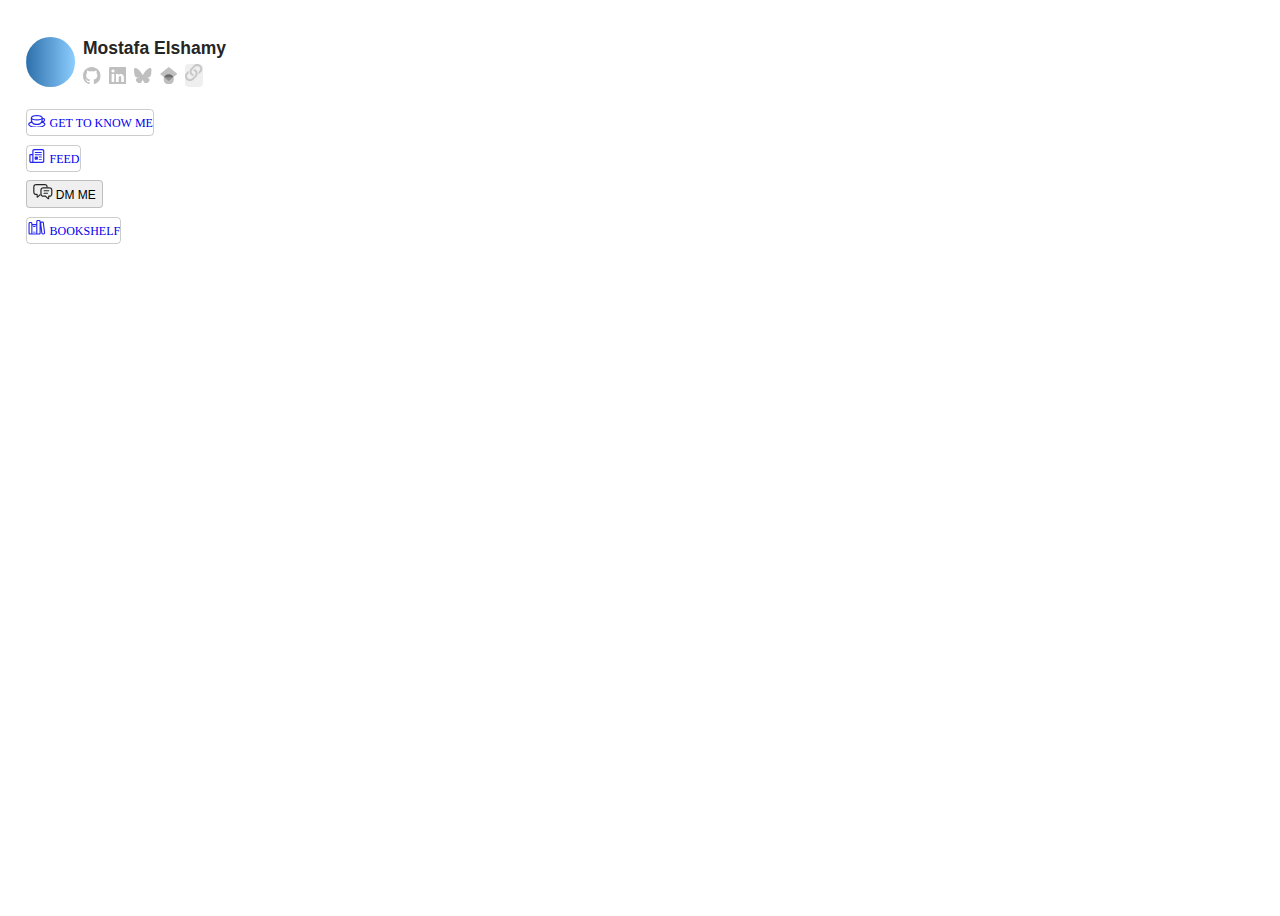
<file: index.html>
<!DOCTYPE html>
<html lang="en">
  <head>
    <meta charset="utf-8">
    <meta name="viewport" content="width=device-width,initial-scale=1,maximum-scale=2">
    <meta name="author" content="Mostafa Elshamy">
    <meta name="description" content="Creating magical web experiences, a blog.">
    <meta name="theme-color" content="#ffffff">
    <title>Mostafa Elshamy</title>
    <link rel="preconnect" href="https://busy-dog-44.deno.dev">
    <link rel="preconnect" href="https://important-deer-81.deno.dev">
    <link rel="preconnect" href="https://early-fox-61.deno.dev">
    <link rel="preload" href="https://early-fox-61.deno.dev/sf-pro-text_regular.woff2" as="font" type="font/woff2" crossorigin>
    <link rel="preload" href="https://early-fox-61.deno.dev/sf-pro-text_light.woff2" as="font" type="font/woff2" crossorigin>
    <link rel="preload" href="https://early-fox-61.deno.dev/sf-pro-display_bold.woff2" as="font" type="font/woff2" crossorigin>
    <link rel="preload" href="https://early-fox-61.deno.dev/sf-mono_regular.woff" as="font" type="font/woff" crossorigin>
    <link rel="apple-touch-icon" href="/apple-touch-icon.png">
    <link rel="manifest" href="/manifest.webmanifest">
    <link rel="stylesheet" data-shared href="https://busy-dog-44.deno.dev/melhosseiny/aurora/main/src/typography/type.css" crossorigin="anonymous">
    <link rel="stylesheet" data-shared href="/css/rhythm.css">
    <link rel="stylesheet" data-shared href="https://busy-dog-44.deno.dev/melhosseiny/aurora/main/src/button/button.css" crossorigin="anonymous">
    <link rel="stylesheet" data-shared href="/css/theme.css">
    <link rel="stylesheet" href="/css/layout.css">
    <script type="importmap">
      {
        "imports": {
          "flare": "https://busy-dog-44.deno.dev/melhosseiny/flare/main/flare.js",
          "router": "https://busy-dog-44.deno.dev/melhosseiny/flare/main/router.js"
        }
      }
    </script>
    <script type="module">
      import { set_shared_style_sheets } from "flare";
      const document_style_sheets = [...document.styleSheets].filter(sheet =>
        sheet.ownerNode.hasAttribute("data-shared")
      )
      console.log(document_style_sheets);
      set_shared_style_sheets(document_style_sheets);
    </script>
    <script type="module">
      import { set_shared_style_sheets } from "https://busy-dog-44.deno.dev/melhosseiny/sourdough/main/sourdough.js";
      const document_style_sheets = [...document.styleSheets].filter(sheet =>
        sheet.ownerNode.hasAttribute("data-shared")
      )
      set_shared_style_sheets(document_style_sheets);
    </script>
  </head>
  <body>
    <ad-progress id="progress"></ad-progress>
    <ad-toast id="toast"></ad-toast>
    <wd-links-dialog id="links-dialog"></wd-links-dialog>
    <wd-contact-dialog id="contact-dialog"></wd-contact-dialog>
    <header id="header">
      <hgroup>
        <h1 class="type--body">
          <span class="logo"></span>
          <nav id="links">
            <a class="base" href="/">
              Mostafa Elshamy
            </a>
            <nav id="main-links">
              <a Title="GitHub" href="https://github.com/melhosseiny" target="_blank" rel="noreferrer">
                <svg class="scaled symbol" fill="currentColor" viewBox="0 0 16 16">
                    <path d="M8 0c4.42 0 8 3.58 8 8a8.013 8.013 0 0 1-5.45 7.59c-.4.08-.55-.17-.55-.38 0-.27.01-1.13.01-2.2 0-.75-.25-1.23-.54-1.48 1.78-.2 3.65-.88 3.65-3.95 0-.88-.31-1.59-.82-2.15.08-.2.36-1.02-.08-2.12 0 0-.67-.22-2.2.82-.64-.18-1.32-.27-2-.27-.68 0-1.36.09-2 .27-1.53-1.03-2.2-.82-2.2-.82-.44 1.1-.16 1.92-.08 2.12-.51.56-.82 1.28-.82 2.15 0 3.06 1.86 3.75 3.64 3.95-.23.2-.44.55-.51 1.07-.46.21-1.61.55-2.33-.66-.15-.24-.6-.83-1.23-.82-.67.01-.27.38.01.53.34.19.73.9.82 1.13.16.45.68 1.31 2.69.94 0 .67.01 1.3.01 1.49 0 .21-.15.45-.55.38A7.995 7.995 0 0 1 0 8c0-4.42 3.58-8 8-8Z"></path>
                </svg>
              </a>
              <a title="LinkedIn" href="https://www.linkedin.com/in/mostafa-elshamy" target="_blank" rel="noreferrer">
                <svg class="scaled symbol" xmlns="http://www.w3.org/2000/svg" viewBox="2 2 20 20" fill="currentColor">
                  <path d="M20.5 2h-17A1.5 1.5 0 002 3.5v17A1.5 1.5 0 003.5 22h17a1.5 1.5 0 001.5-1.5v-17A1.5 1.5 0 0020.5 2zM8 19H5v-9h3zM6.5 8.25A1.75 1.75 0 118.3 6.5a1.78 1.78 0 01-1.8 1.75zM19 19h-3v-4.74c0-1.42-.6-1.93-1.38-1.93A1.74 1.74 0 0013 14.19a.66.66 0 000 .14V19h-3v-9h2.9v1.3a3.11 3.11 0 012.7-1.4c1.55 0 3.36.86 3.36 3.66z"></path>
                </svg>
              </a>
              <a title="Bluesky" href="https://bsky.app/profile/melshamy.bsky.social" target="_blank" rel="noreferrer">
                <svg class="scaled symbol" xmlns="http://www.w3.org/2000/svg" fill="none" viewBox="0 0 568 501">
                  <title>Bluesky butterfly logo</title>
                  <path fill="currentColor" d="M123.121 33.664C188.241 82.553 258.281 181.68 284 234.873c25.719-53.192 95.759-152.32 160.879-201.21C491.866-1.611 568-28.906 568 57.947c0 17.346-9.945 145.713-15.778 166.555-20.275 72.453-94.155 90.933-159.875 79.748C507.222 323.8 536.444 388.56 473.333 453.32c-119.86 122.992-172.272-30.859-185.702-70.281-2.462-7.227-3.614-10.608-3.631-7.733-.017-2.875-1.169.506-3.631 7.733-13.43 39.422-65.842 193.273-185.702 70.281-63.111-64.76-33.89-129.52 80.986-149.071-65.72 11.185-139.6-7.295-159.875-79.748C9.945 203.659 0 75.291 0 57.946 0-28.906 76.135-1.612 123.121 33.664Z"></path>
                </svg>
              </a>
              <a title="Google Scholar" href="https://scholar.google.com/citations?user=T-icgGMAAAAJ&hl=en" target="_blank" rel="noreferrer">
                <svg class="scaled symbol" xmlns="http://www.w3.org/2000/svg" viewBox="0 0 512 512">
                  <path fill="currentColor" d="M256 411.12L0 202.667 256 0z"/>
                  <path fill="currentColor" d="M256 411.12l256-208.453L256 0z"/>
                  <circle fill="currentColor" cx="256" cy="362.667" r="149.333"/>
                  <path fill="currentColor" d="M121.037 298.667c23.968-50.453 75.392-85.334 134.963-85.334s110.995 34.881 134.963 85.334H121.037z"/>
                </svg>
              </a>
              <button id="links-btn" title="More links">
                <svg class="scaled symbol" xmlns="http://www.w3.org/2000/svg" viewBox="0 0 21.8726 21.6382">
                  <g>
                   <rect height="21.6382" opacity="0" width="21.8726" x="0" y="0"/>
                   <path d="M11.7322 6.47339L9.92066 8.28491C10.8826 8.39722 11.6931 8.75854 12.2156 9.28101C13.7927 10.8533 13.7927 13.0505 12.2351 14.6082L8.89527 17.9382C7.32789 19.5007 5.14527 19.5007 3.57789 17.9333C2.00074 16.3562 2.00074 14.1736 3.56324 12.6062L4.81812 11.3562C4.43726 10.4919 4.27613 9.3689 4.56422 8.40698L1.87379 11.073C-0.631096 13.5583-0.621331 17.113 1.88355 19.6179C4.3982 22.1375 7.93824 22.1277 10.4285 19.6375L13.9246 16.1414C16.4197 13.6462 16.4246 10.1013 13.9099 7.59644C13.4168 7.09839 12.6599 6.6687 11.7322 6.47339ZM9.77906 15.0281L11.5906 13.2166C10.6287 13.1091 9.81812 12.7478 9.29566 12.2253C7.7234 10.6482 7.71851 8.45581 9.28101 6.89819L12.616 3.56812C14.1834 2.00073 16.366 2.00073 17.9382 3.573C19.5105 5.14526 19.5056 7.33765 17.948 8.89526L16.698 10.1453C17.074 11.0193 17.2302 12.1326 16.9519 13.0994L19.6423 10.4285C22.1423 7.94312 22.1375 4.39331 19.6326 1.88354C17.113-0.631104 13.573-0.621338 11.0779 1.87378L7.59156 5.36011C5.09644 7.85522 5.09156 11.4001 7.60133 13.905C8.09937 14.4031 8.85133 14.8328 9.77906 15.0281Z" fill="currentColor" fill-opacity="0.85"/>
                  </g>
                </svg>
              </button>
            </nav>
          </nav>
        </h1>
      </hgroup>
      <nav class="actions">
        <a class="button" href="/about">
          <svg class="symbol" height="12.9077" width="17.6143" version="1.1" xmlns="http://www.w3.org/2000/svg" xmlns:xlink="http://www.w3.org/1999/xlink" viewBox="0 0 17.6143 12.9077">
           <g>
            <rect height="12.9077" opacity="0" width="17.6143" x="0" y="0"/>
            <path d="M12.8413 7.3877C14.8252 7.83594 16.0869 8.58301 16.0869 9.35498C16.0869 10.5835 12.8413 11.7622 8.61621 11.7622C4.39941 11.7622 1.15381 10.5835 1.15381 9.35498C1.15381 8.59131 2.37402 7.86084 4.30811 7.4043L3.73535 6.3501C1.41943 6.95605 0 8.01855 0 9.35498C0 11.4717 3.57764 12.9077 8.61621 12.9077C13.6714 12.9077 17.2407 11.4717 17.2407 9.35498C17.2407 7.97705 15.73 6.88135 13.2812 6.28369ZM13.4473 2.76416L13.4473 4.16699C13.4473 6.95605 11.6377 8.84033 8.94824 8.84033L8.28418 8.84033C5.59473 8.84033 3.79346 6.96436 3.79346 4.16699L3.79346 2.76416L2.59814 2.76416L2.59814 4.16699C2.59814 7.61182 4.93896 10.0439 8.28418 10.0439L8.94824 10.0439C12.3018 10.0439 14.6426 7.61182 14.6426 4.16699L14.6426 2.76416ZM8.61621 5.53662C12.2188 5.53662 14.6426 4.43262 14.6426 2.76416C14.6426 1.104 12.2271 0 8.61621 0C5.00537 0 2.59814 1.104 2.59814 2.76416C2.59814 4.43262 5.01367 5.53662 8.61621 5.53662ZM8.61621 4.34131C5.84375 4.34131 3.79346 3.66064 3.79346 2.76416C3.79346 1.87598 5.84375 1.19531 8.61621 1.19531C11.397 1.19531 13.4473 1.87598 13.4473 2.76416C13.4473 3.66064 11.397 4.34131 8.61621 4.34131ZM13.8789 7.07227L14.4102 7.07227C15.9873 7.07227 16.917 6.25879 16.917 4.88916C16.917 3.53613 15.979 2.72266 14.4102 2.72266L13.9038 2.72266L13.9038 3.91797L14.4102 3.91797C15.2402 3.91797 15.7217 4.2749 15.7217 4.88916C15.7217 5.51172 15.2402 5.87695 14.4102 5.87695L13.8789 5.87695Z" fill="currentColor" fill-opacity="0.85"/>
           </g>
          </svg>
          Get to know me
        </a>
        <a class="button" href="/feed">
          <svg class="symbol" version="1.1" height="14.0034" width="15.3979" xmlns="http://www.w3.org/2000/svg" xmlns:xlink="http://www.w3.org/1999/xlink" viewBox="0 0 15.3979 14.0034">
           <g>
            <rect height="14.0034" opacity="0" width="15.3979" x="0" y="0"/>
            <path d="M0 11.895C0 13.2979 0.680664 13.9951 2.0918 13.9951L12.9077 13.9951C14.3271 13.9951 15.0244 13.3062 15.0244 11.9116L15.0244 2.0835C15.0244 0.688965 14.3271 0 12.9077 0L5.09668 0C3.67725 0 2.97998 0.688965 2.97998 2.0835L2.97998 5.03857L1.40283 5.03857C0.522949 5.03857 0 5.52002 0 6.3418ZM1.19531 11.9033L1.19531 6.58252C1.19531 6.3667 1.32812 6.23389 1.54395 6.23389L2.97998 6.23389L2.97998 11.9033C2.97998 12.4263 2.58154 12.7998 2.0918 12.7998C1.59375 12.7998 1.19531 12.4014 1.19531 11.9033ZM3.98438 12.7998C4.10889 12.5093 4.17529 12.1855 4.17529 11.8203L4.17529 2.1499C4.17529 1.51904 4.51562 1.19531 5.11328 1.19531L12.8911 1.19531C13.4888 1.19531 13.8291 1.51904 13.8291 2.1499L13.8291 11.8452C13.8291 12.4761 13.4888 12.7998 12.8911 12.7998ZM5.80225 3.96777L12.2104 3.96777C12.4678 3.96777 12.6587 3.76855 12.6587 3.51123C12.6587 3.26221 12.4678 3.07129 12.2104 3.07129L5.80225 3.07129C5.53662 3.07129 5.3374 3.26221 5.3374 3.51123C5.3374 3.76855 5.53662 3.96777 5.80225 3.96777ZM5.80225 6.23389L12.2104 6.23389C12.4678 6.23389 12.6587 6.04297 12.6587 5.79395C12.6587 5.53662 12.4678 5.3374 12.2104 5.3374L5.80225 5.3374C5.53662 5.3374 5.3374 5.53662 5.3374 5.79395C5.3374 6.04297 5.53662 6.23389 5.80225 6.23389ZM6.15918 10.8408L7.83594 10.8408C8.35889 10.8408 8.66602 10.5337 8.66602 10.019L8.66602 8.43359C8.66602 7.91895 8.35889 7.61182 7.83594 7.61182L6.15918 7.61182C5.64453 7.61182 5.3374 7.91895 5.3374 8.43359L5.3374 10.019C5.3374 10.5337 5.64453 10.8408 6.15918 10.8408ZM9.81982 8.5083L12.2104 8.5083C12.4678 8.5083 12.6587 8.31738 12.6587 8.06836C12.6587 7.81104 12.4678 7.61182 12.2104 7.61182L9.81982 7.61182C9.5542 7.61182 9.36328 7.81104 9.36328 8.06836C9.36328 8.31738 9.5542 8.5083 9.81982 8.5083ZM9.81982 10.8408L12.2104 10.8408C12.4678 10.8408 12.6587 10.6416 12.6587 10.4009C12.6587 10.1436 12.4678 9.93604 12.2104 9.93604L9.81982 9.93604C9.5542 9.93604 9.36328 10.1436 9.36328 10.4009C9.36328 10.6416 9.5542 10.8408 9.81982 10.8408Z" fill="currentColor" fill-opacity="0.85"/>
           </g>
          </svg>
          Feed
        </a>
        <button id="contact-btn">
          <svg class="symbol" height="15.2485" width="19.5566" version="1.1" xmlns="http://www.w3.org/2000/svg" xmlns:xlink="http://www.w3.org/1999/xlink" viewBox="0 0 19.5566 15.2485">
           <g>
            <rect height="15.2485" opacity="0" width="19.5566" x="0" y="0"/>
            <path d="M14.4683 3.1377L14.4683 3.27881L13.2729 3.27881L13.2729 3.1377C13.2729 1.85938 12.6919 1.22021 11.3555 1.22021L3.11279 1.22021C1.77637 1.22021 1.19531 1.85938 1.19531 3.1377L1.19531 7.96045C1.19531 9.23877 1.77637 9.87793 3.11279 9.87793L3.91797 9.87793C4.32471 9.87793 4.47412 10.0273 4.47412 10.4341L4.47412 12.3018L6.51611 10.2183C6.72211 9.99939 6.89317 9.91531 7.14581 9.88886C7.16139 10.3612 7.24246 10.7767 7.38783 11.1326L5.22949 13.0654C4.78125 13.4722 4.53223 13.6631 4.16699 13.6631C3.64404 13.6631 3.35352 13.2979 3.35352 12.7334L3.35352 11.0732L3.11279 11.0732C1.0708 11.0732 0 9.97754 0 7.96045L0 3.1377C0 1.12061 1.0708 0.0249023 3.11279 0.0249023L11.3555 0.0249023C13.3975 0.0249023 14.4683 1.12891 14.4683 3.1377Z" fill="currentColor" fill-opacity="0.85"/>
            <path d="M10.8408 7.37109L15.5225 7.37109C15.8462 7.37109 16.0869 7.13037 16.0869 6.81494C16.0869 6.49951 15.8462 6.26709 15.5225 6.26709L10.8408 6.26709C10.5088 6.26709 10.2847 6.49951 10.2847 6.81494C10.2847 7.13037 10.5088 7.37109 10.8408 7.37109ZM10.8408 9.84473L14.269 9.84473C14.5762 9.84473 14.8252 9.62061 14.8252 9.29688C14.8252 8.98975 14.5762 8.74072 14.269 8.74072L10.8408 8.74072C10.5088 8.74072 10.2847 8.98975 10.2847 9.29688C10.2847 9.62061 10.5088 9.84473 10.8408 9.84473ZM10.2183 12.7583L11.9614 12.7583L14.1777 14.6509C14.6426 15.0493 14.8833 15.2485 15.2485 15.2485C15.7632 15.2485 16.0537 14.8833 16.0537 14.3188L16.0537 12.7583L16.0952 12.7583C18.1206 12.7583 19.1831 11.6709 19.1831 9.67871L19.1831 6.3584C19.1831 4.36621 18.1206 3.27881 16.0952 3.27881L10.2183 3.27881C8.19287 3.27881 7.13867 4.36621 7.13867 6.3584L7.13867 9.67871C7.13867 11.6709 8.19287 12.7583 10.2183 12.7583ZM10.2266 11.563C8.89844 11.563 8.33398 10.9404 8.33398 9.67041L8.33398 6.3584C8.33398 5.09668 8.89844 4.47412 10.2266 4.47412L16.0952 4.47412C17.4233 4.47412 17.9795 5.09668 17.9795 6.3584L17.9795 9.67041C17.9795 10.9321 17.4233 11.563 16.0952 11.563L15.5142 11.563C15.1904 11.563 14.9331 11.7539 14.9331 12.1772L14.9331 13.9121L12.6504 11.8618C12.4097 11.6377 12.2104 11.563 11.9199 11.563Z" fill="currentColor" fill-opacity="0.85"/>
           </g>
          </svg>
          DM ME
        </button>
        <a class="button" href="/bookshelf">
          <svg class="symbol" height="15.0825" width="17.0166" version="1.1" xmlns="http://www.w3.org/2000/svg" xmlns:xlink="http://www.w3.org/1999/xlink" viewBox="0 0 17.0166 15.0825">
           <g>
            <rect height="15.0825" opacity="0" width="17.0166" x="0" y="0"/>
            <path d="M0 12.8994C0 13.9951 0.53125 14.5347 1.61865 14.5347L10.5918 14.5347C11.6709 14.5347 12.2021 13.9951 12.2021 12.8994L12.2021 1.62695C12.2021 0.539551 11.6709 0 10.5918 0L9.34668 0C8.25928 0 7.72803 0.539551 7.72803 1.62695L7.72803 4.16699C7.57861 4.13379 7.4126 4.11719 7.23828 4.11719L4.42432 4.11719C4.2334 4.11719 4.06738 4.13379 3.92627 4.16699L3.92627 3.51123C3.92627 2.42383 3.38672 1.88428 2.31592 1.88428L1.61865 1.88428C0.53125 1.88428 0 2.42383 0 3.51123ZM1.12061 12.8081L1.12061 3.60254C1.12061 3.2207 1.32812 2.99658 1.73486 2.99658L2.18311 2.99658C2.59814 2.99658 2.80566 3.2207 2.80566 3.60254L2.80566 13.4141L1.73486 13.4141C1.32812 13.4141 1.12061 13.1982 1.12061 12.8081ZM3.92627 13.4141L3.92627 5.83545C3.92627 5.45361 4.13379 5.23779 4.54053 5.23779L7.11377 5.23779C7.52881 5.23779 7.72803 5.45361 7.72803 5.83545L7.72803 13.4141ZM8.84863 13.4141L8.84863 1.71826C8.84863 1.33643 9.06445 1.1123 9.47119 1.1123L10.4673 1.1123C10.8823 1.1123 11.0815 1.33643 11.0815 1.71826L11.0815 12.8081C11.0815 13.1982 10.8823 13.4141 10.4673 13.4141ZM4.47412 6.51611C4.47412 6.77344 4.66504 6.97266 4.93066 6.97266L6.74023 6.97266C6.99756 6.97266 7.18848 6.77344 7.18848 6.51611C7.18848 6.26709 6.99756 6.07617 6.74023 6.07617L4.93066 6.07617C4.66504 6.07617 4.47412 6.26709 4.47412 6.51611ZM4.47412 12.1274C4.47412 12.3848 4.66504 12.584 4.93066 12.584L6.74023 12.584C6.99756 12.584 7.18848 12.3848 7.18848 12.1274C7.18848 11.8784 6.99756 11.6875 6.74023 11.6875L4.93066 11.6875C4.66504 11.6875 4.47412 11.8784 4.47412 12.1274ZM12.7915 13.0986C12.9326 14.1777 13.5137 14.6841 14.5845 14.5181L15.2153 14.4351C16.2944 14.269 16.7427 13.7046 16.6182 12.6255L15.4478 2.93018C15.3232 1.85938 14.7339 1.34473 13.6548 1.51074L13.0239 1.60205C11.9365 1.75977 11.48 2.32422 11.6128 3.41162ZM13.8872 12.8662L12.7417 3.36182C12.6919 2.97998 12.8745 2.75586 13.2812 2.68945L13.6631 2.63135C14.0698 2.56494 14.3022 2.78076 14.3521 3.1543L15.4976 12.6587C15.5474 13.0488 15.3647 13.2729 14.9663 13.3394L14.5679 13.3975C14.1694 13.4639 13.937 13.2563 13.8872 12.8662Z" fill="currentColor" fill-opacity="0.85"/>
           </g>
          </svg>
          Bookshelf
        </a>
      </nav>
    </header>
    <main id="main"></main>
    <script type="module">
      import "/components/app.js";

      import { progress } from "https://busy-dog-44.deno.dev/melhosseiny/aurora/main/src/progress/progress.js";
      import { toast } from "https://busy-dog-44.deno.dev/melhosseiny/aurora/main/src/toast/toast.js";
      import { card } from "https://busy-dog-44.deno.dev/melhosseiny/aurora/main/src/card/card.js";
      import { media_grid } from "https://busy-dog-44.deno.dev/melhosseiny/aurora/main/src/media_grid/media_grid.js";
      import { carousel } from "https://busy-dog-44.deno.dev/melhosseiny/aurora/main/src/carousel/carousel.js";
      import { toc } from "/components/toc.js";
      import { feed } from "/components/feed.js";
      import { post } from "/components/post.js";
      import { qa_card } from "/components/qa_card.js";

      let dm_me;

      if (window.HTMLDialogElement) {
        dm_me = async () => {
          const { contact_dialog } = await import("/components/contact_dialog.js");
          document.querySelector('#contact-dialog').component.show();
        }
      } else {
        document.querySelector("#contact-dialog").setAttribute("style", "display: none;");
        dm_me = () => {
          document.querySelector('#toast').component.display("Feature not supported in this browser.");
        }
      }
      document.querySelector('#contact-btn').addEventListener("click", dm_me);

      let links;

      if (window.HTMLDialogElement) {
        links = async () => {
          const { links_dialog } = await import("/components/links_dialog.js");
          document.querySelector('#links-dialog').component.show();
        }
      } else {
        document.querySelector("#links-dialog").setAttribute("style", "display: none;");
        links = () => {
          document.querySelector('#toast').component.display("Feature not supported in this browser.");
        }
      }
      document.querySelector('#links-btn').addEventListener("click", links);
    </script>
  </body>
</html>
</file>
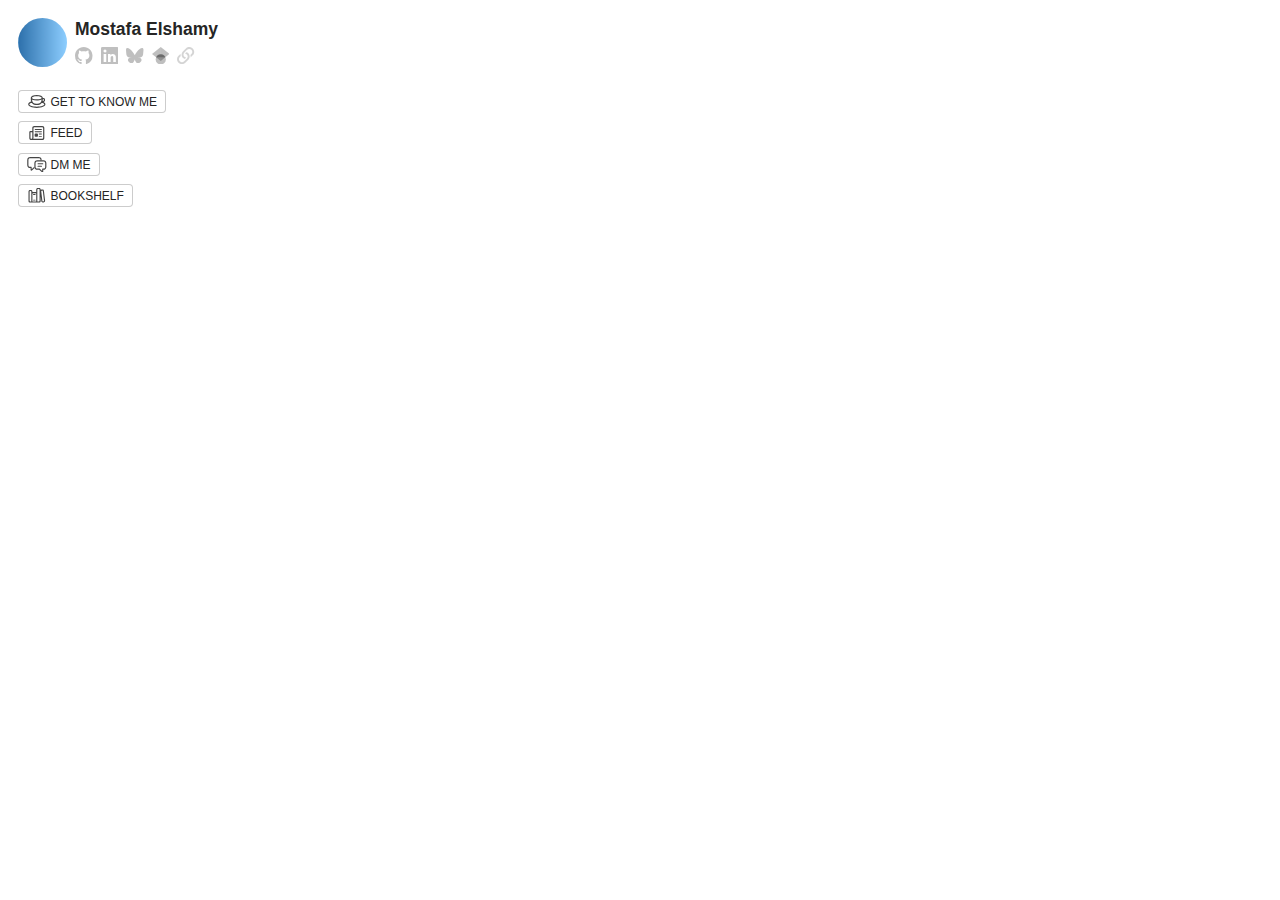
<file: index_inline.html>
<!DOCTYPE html>
<html lang="en"><head>
    <meta charset="utf-8">
    <meta name="viewport" content="width=device-width,initial-scale=1,maximum-scale=2">
    <meta name="author" content="Mostafa Elshamy">
    <meta name="description" content="Creating magical web experiences, a blog.">
    <meta name="theme-color" content="#ffffff">
    <title>Mostafa Elshamy</title>
    <link rel="preconnect" href="https://busy-dog-44.deno.dev">
    <link rel="preconnect" href="https://important-deer-81.deno.dev">
    <link rel="preconnect" href="https://early-fox-61.deno.dev">
    <link rel="preload" href="https://early-fox-61.deno.dev/sf-pro-text_regular.woff2" as="font" type="font/woff2" crossorigin="">
    <link rel="preload" href="https://early-fox-61.deno.dev/sf-pro-text_light.woff2" as="font" type="font/woff2" crossorigin="">
    <link rel="preload" href="https://early-fox-61.deno.dev/sf-pro-display_bold.woff2" as="font" type="font/woff2" crossorigin="">
    <link rel="preload" href="https://early-fox-61.deno.dev/sf-mono_regular.woff" as="font" type="font/woff" crossorigin="">
    <link rel="apple-touch-icon" href="/apple-touch-icon.png">
    <link rel="manifest" href="/manifest.webmanifest">
    <style data-shared="">html,body,section,nav,article,aside,h1,h2,h3,h4,h5,h6,hgroup,header,footer,address,p,hr,pre,blockquote,ol,ul,li,dl,dt,dd,figure,figcaption,div,table,caption,form,fieldset{vertical-align:baseline;margin:0;padding:0}body{font-family:var(--type-body);font-feature-settings:"liga" 1,"onum" 1,"kern" 1;background-color:rgb(var(--background-color));color:rgb(var(--text-color))}@supports (font-variant-ligatures: common-ligatures) and (font-variant-numeric: oldstyle-nums) and (font-kerning: normal){body{font-feature-settings:normal;font-variant-ligatures:common-ligatures;font-variant-numeric:oldstyle-nums;font-kerning:normal}}h1,h2,h3,h4,h5,h6{font-family:var(--type-display);font-feature-settings:"onum" 0}@supports (font-variant-numeric: lining-nums){h1,h2,h3,h4,h5,h6{font-feature-settings:normal;font-variant-numeric:lining-nums}}h3,abbr{hyphens:manual;text-transform:lowercase;font-feature-settings:"smcp" 1,"c2sc" 1}@supports (font-variant-caps: all-small-caps){h3,abbr{font-feature-settings:normal;font-variant-caps:all-small-caps}}.caps{letter-spacing:.05em}sub{font-feature-settings:"subs" 1}@supports (font-variant-position: sub){sub{font-feature-settings:normal;font-variant-position:sub}}@supports ((font-variant-position: sub) or (font-feature-settings: "subs" 1)){sub{vertical-align:inherit;font-size:inherit}}sup{font-feature-settings:"sups" 1}@supports (font-variant-position: super){sup{font-feature-settings:normal;font-variant-position:super}}@supports ((font-variant-position: super) or (font-feature-settings: "sups" 1)){sup{vertical-align:inherit;font-size:inherit}}p,blockquote{max-width:38em}p{margin-top:0;color:rgb(var(--text-color));hyphens:auto;hyphenate-limit-lines:2;hyphenate-limit-chars:6 3 2;hyphenate-limit-zone:8%;hyphenate-limit-last:always}blockquote{margin-left:1em}blockquote p{font-style:italic;margin-bottom:0}blockquote footer{text-align:right}.quoted p{quotes:"\201c" "\201d" "\2018" "\2019"}.quoted p:before{content:open-quote;margin-left:-.83ch}.quoted p:after{content:close-quote}hr{height:0;margin:0 0 1em;border-color:#0000001f;border-width:1px 0 0;box-sizing:content-box}ul,ol{margin-bottom:1em}p:has(+ul),p:has(+ol),ul:has(+p),ol:has(+p){margin-bottom:.5em}li ul,li ol{margin-bottom:0}ul{padding-left:1em}ol{padding-left:revert}a,a:link,a:visited,a:hover,a:active{color:rgb(var(--primary-color));text-decoration:none;transition:color .5s ease}a:visited{color:rgb(var(--accent-color))}a:hover,a:active{text-decoration:underline;text-decoration-skip-ink:auto}
</style>
    <style data-shared="">html,pre,p code,small{font-size:14px}:root{--line-height-h1: .6060606060606061em;--line-height-h2: .7692307692307693em;--line-height-h3: 1em;--line-height-body: 1.25em;--font-size-body: 1rem}h1{font-size:2.0625rem;line-height:1.2121212121212122}h2{font-size:1.625rem;line-height:.7692307692307693}h3{font-size:1.25rem;line-height:1}body,.type--body,p,h4,h5,h6,button,input[type=button]{font-size:1rem;line-height:1.25}p,blockquote{margin-bottom:1.25em}.type--body{font-family:var(--type-body);font-weight:400}@media (min-width: 60em){:root{--line-height-h1:.6190476190476191em;--line-height-h2: .7878787878787878em;--line-height-h3: 1em;--line-height-body: 1.3em;--font-size-body: 1.25rem}h1{font-size:2.625rem;line-height:1.2380952380952381}h2{font-size:2.0625rem;line-height:.7878787878787878}h3{font-size:1.625rem;line-height:1}body,.type--body,p,h4,h5,h6,button,input[type=button]{font-size:1.25rem;line-height:1.3}p,blockquote{margin-bottom:1.3em}.type--body{font-family:var(--type-body);font-weight:400}}@media (min-width: 120em){:root{--line-height-h1: .6190476190476191em;--line-height-h2: .7878787878787878em;--line-height-h3: 1em;--line-height-body: 1.3em;--font-size-body: 1.25rem}h1{font-size:2.625rem;line-height:1.2380952380952381}h2{font-size:2.0625rem;line-height:.7878787878787878}h3{font-size:1.625rem;line-height:1}body,.type--body,p,h4,h5,h6,button,input[type=button]{font-size:1.25rem;line-height:1.3}p,blockquote{margin-bottom:1.3em}.type--body{font-family:var(--type-body);font-weight:400}}
</style>
    <style data-shared="">button,input[type=button],a.button{--button-color: var(--accent-color);--opacity-enabled: 1;--opacity-hover: .76;--opacity-active: .38;--opacity-disabled: .32;font-family:var(--type-body);background-color:rgba(var(--button-color),var(--opacity-enabled));border:1px solid transparent;border-radius:var(--border-radius);text-decoration:none;padding:0 8px;display:inline-flex;position:relative;align-items:baseline;justify-content:center;box-sizing:border-box;height:var(--line-height-body);user-select:none;-webkit-appearance:none;overflow:hidden;color:rgb(var(--text-color))}button:hover,input[type=button]:hover,a.button:hover{cursor:pointer;background-color:rgba(var(--button-color),var(--opacity-hover));transition:background-color .5s ease}button:active,input[type=button]:active,a.button:active{outline:none;background-color:rgba(var(--button-color),var(--opacity-active))}button[disabled],input[type=button][disabled],a.button:not(:link){outline:none;background-color:rgba(var(--button-color),var(--opacity-disabled));color:rgba(var(--text-color),.38)}button.text,input[type=button].text,a.button.text{--button-color: 0, 0, 0;--opacity-enabled: 0;--opacity-hover: .12;--opacity-disabled: 0}
</style>
    <style data-shared="">@font-face{font-family:SF Pro Display;src:url(https://early-fox-61.deno.dev/sf-pro-display_regular.woff2) format("woff2");font-weight:400;font-display:fallback}@font-face{font-family:SF Pro Display;src:url(https://early-fox-61.deno.dev/sf-pro-display_bold.woff2) format("woff2");font-weight:700;font-display:fallback}@font-face{font-family:SF Pro Text;src:url(https://early-fox-61.deno.dev/sf-pro-text_light.woff2) format("woff2");font-weight:300;font-display:fallback}@font-face{font-family:SF Pro Text;src:url(https://early-fox-61.deno.dev/sf-pro-text_regular.woff2) format("woff2");font-weight:400;font-display:fallback}@font-face{font-family:SF Pro Text;src:url(https://early-fox-61.deno.dev/sf-pro-text_regular-italic.woff2) format("woff2");font-weight:400;font-style:italic;font-display:fallback}@font-face{font-family:SF Pro Text;src:url(https://early-fox-61.deno.dev/sf-pro-text_semibold.woff2) format("woff2");font-weight:600;font-display:fallback}@font-face{font-family:SF Pro Text;src:url(https://early-fox-61.deno.dev/sf-pro-text_bold.woff2) format("woff2");font-weight:700;font-display:fallback}@font-face{font-family:SF Ar;src:url(https://early-fox-61.deno.dev/sf-ar_regular.woff2) format("woff2");font-weight:400;font-display:fallback}@font-face{font-family:SF Mono;src:url(https://early-fox-61.deno.dev/sf-mono_regular.woff) format("woff");font-weight:400;font-display:fallback}@font-face{font-family:SF Mono;src:url(https://early-fox-61.deno.dev/sf-mono_bold.woff) format("woff");font-weight:700;font-display:fallback}:root{--type-mono: "SF Mono", monospace;--type-display: "SF Pro Display", "SF Ar", sans-serif;--type-body: "SF Pro Text", "SF Ar", sans-serif;--background-color: 255, 255, 255;--text-color: 37, 37, 36;--primary-color: transparent;--accent-color: 45, 112, 171;--border-radius: 3px;--text-decoration-color: 0, 208, 193;--amethyst: rgb(116, 109, 155);--malachite: rgb(20, 146, 101);--lapis-lazuli: rgb(45, 112, 171);--rv21: rgb(255,188,206);--g21: rgb(177,199,144);--b21: rgb(164,218,239);--pink: rgb(255,45,85);--red: rgb(255,59,48);--green: rgb(40,205,65);--blue: rgb(0,122,255)}a,a:link,a:visited,a:hover,a:active{text-decoration:underline;text-decoration-color:rgba(var(--accent-color),1);transition:none}a:visited{color:rgb(var(--text-color))}a:hover,a:active{color:rgb(var(--accent-color));text-decoration-color:rgb(var(--accent-color))}h1,h2,h3,h4,h5,h6{font-size:var(--font-size-body);margin-bottom:var(--line-height-body)}h1{margin-bottom:0}header a.base{color:rgb(var(--text-color));font-weight:700;text-decoration:none}header .logo{background:url(https://important-deer-81.deno.dev/img/about/profile_sm.webp),linear-gradient(90deg,var(--lapis-lazuli),rgb(141 206 255));background-position:center;background-size:cover;border-radius:50%}header .tagline{font-weight:300;font-size:smaller}header #main-links a,header #main-links a:link,header #main-links a:visited{color:#00000040;display:flex;align-items:center}header #main-links a:hover,header #main-links a:active{color:rgba(var(--accent-color),.8)}header #main-links button{border:0 none;margin-bottom:0;color:#0003;padding:0}header #main-links button:hover{background-color:transparent;color:rgba(var(--accent-color),.8)}header #main-links .symbol{padding-top:0}@media screen and (max-width: 60em){header #main-links a,header #main-links a:link,header #main-links a:visited{color:#0003}header #main-links a,header #main-links button,header #main-links a.button{padding:8px;height:auto;color:#0003;border-radius:50%}header #main-links a:first-child{padding-left:0}header #main-links button:last-child{color:#0003;background-color:transparent}}button,input[type=button],a.button{--button-color: 255, 255, 255;--opacity-hover: 1;--opacity-active: .24;align-items:center;margin-bottom:.5em;padding-bottom:2px;border:1.5px solid rgba(0,0,0,.2);text-decoration:none;border-radius:4px;font-feature-settings:normal;font-variant-caps:all-small-caps;gap:4px}button:hover,input[type=button]:hover,a.button:hover{background-color:rgba(var(--text-color),var(--opacity-hover));color:rgb(var(--background-color));transition:none}button:active,input[type=button]:active,a.button:active{color:rgb(var(--background-color));background-color:rgba(0,0,0,var(--opacity-active))}@media screen and (max-width: 60em){button,input[type=button],a.button{height:calc(1.5 * var(--line-height-body))}}.symbol{padding-top:2px}.scaled.symbol{width:var(--font-size-body);max-height:var(--font-size-body)}#header .actions{& a.button .symbol,button .symbol,input.button .symbol{width:20px;flex-shrink:0}& a.button .txt,button .txt,button .symbol{flex-grow:1}}.bookshelf ad-card img{aspect-ratio:1 / 1.5;object-fit:cover;max-height:200px;border-radius:calc(2*var(--border-radius))}.bookshelf ad-card::part(title),.bookshelf ad-card::part(subtitle){font-size:12px}.bookshelf ad-card::part(subtitle){font-weight:300}
</style>
    <style>body{display:flex;flex-direction:column;align-items:stretch;min-height:100vh}header{display:flex;flex-direction:column;flex:0 0 auto;padding:1em;box-sizing:border-box}header hgroup h1{display:flex;flex-direction:row;align-items:flex-start;margin-bottom:var(--line-height-body)}header .logo{display:block;width:calc(4px + 2*var(--line-height-body));aspect-ratio:1 / 1;margin-right:8px}header a.base{display:flex;align-items:center;gap:4px}#links{display:flex;height:calc(2*var(--line-height-body));flex-direction:column;justify-content:space-between;gap:4px}#links #main-links{display:flex;gap:8px}header .actions{display:flex;flex-direction:column;align-items:flex-start}main{display:flex;flex-direction:column;flex-grow:1;flex-basis:auto;padding:1em;box-sizing:border-box}@media screen and (min-width: 60em){body{flex-direction:row}header{width:38.2%}main{width:61.8%;padding-top:calc(1em + 4px + 3 * var(--line-height-body));min-height:calc(100vh - 40px - 2em)}}@media screen and (max-width: 60em){header .logo{width:calc(3*var(--line-height-body))}header #links{height:calc(3*var(--line-height-body))}main{width:100%;padding-top:1em}}
</style>
    <script type="importmap">
      {
        "imports": {
          "flare": "https://busy-dog-44.deno.dev/melhosseiny/flare/main/flare.js",
          "router": "https://busy-dog-44.deno.dev/melhosseiny/flare/main/router.js"
        }
      }
    </script>
    <script type="module">
      import { set_shared_style_sheets } from "flare";
      const document_style_sheets = [...document.styleSheets].filter(sheet =>
        sheet.ownerNode.hasAttribute("data-shared")
      )
      console.log(document_style_sheets);
      set_shared_style_sheets(document_style_sheets);
    </script>
    <script type="module">
      import { set_shared_style_sheets } from "https://busy-dog-44.deno.dev/melhosseiny/sourdough/main/sourdough.js";
      const document_style_sheets = [...document.styleSheets].filter(sheet =>
        sheet.ownerNode.hasAttribute("data-shared")
      )
      set_shared_style_sheets(document_style_sheets);
    </script>
  </head>
  <body>
    <ad-progress id="progress"></ad-progress>
    <ad-toast id="toast"></ad-toast>
    <wd-links-dialog id="links-dialog"></wd-links-dialog>
    <wd-contact-dialog id="contact-dialog"></wd-contact-dialog>
    <header id="header">
      <hgroup>
        <h1 class="type--body">
          <span class="logo"></span>
          <nav id="links">
            <a class="base" href="/">
              Mostafa Elshamy
            </a>
            <nav id="main-links">
              <a title="GitHub" href="https://github.com/melhosseiny" target="_blank" rel="noreferrer">
                <svg class="scaled symbol" fill="currentColor" viewbox="0 0 16 16">
                    <path d="M8 0c4.42 0 8 3.58 8 8a8.013 8.013 0 0 1-5.45 7.59c-.4.08-.55-.17-.55-.38 0-.27.01-1.13.01-2.2 0-.75-.25-1.23-.54-1.48 1.78-.2 3.65-.88 3.65-3.95 0-.88-.31-1.59-.82-2.15.08-.2.36-1.02-.08-2.12 0 0-.67-.22-2.2.82-.64-.18-1.32-.27-2-.27-.68 0-1.36.09-2 .27-1.53-1.03-2.2-.82-2.2-.82-.44 1.1-.16 1.92-.08 2.12-.51.56-.82 1.28-.82 2.15 0 3.06 1.86 3.75 3.64 3.95-.23.2-.44.55-.51 1.07-.46.21-1.61.55-2.33-.66-.15-.24-.6-.83-1.23-.82-.67.01-.27.38.01.53.34.19.73.9.82 1.13.16.45.68 1.31 2.69.94 0 .67.01 1.3.01 1.49 0 .21-.15.45-.55.38A7.995 7.995 0 0 1 0 8c0-4.42 3.58-8 8-8Z"></path>
                </svg>
              </a>
              <a title="LinkedIn" href="https://www.linkedin.com/in/mostafa-elshamy" target="_blank" rel="noreferrer">
                <svg class="scaled symbol" xmlns="http://www.w3.org/2000/svg" viewbox="2 2 20 20" fill="currentColor">
                  <path d="M20.5 2h-17A1.5 1.5 0 002 3.5v17A1.5 1.5 0 003.5 22h17a1.5 1.5 0 001.5-1.5v-17A1.5 1.5 0 0020.5 2zM8 19H5v-9h3zM6.5 8.25A1.75 1.75 0 118.3 6.5a1.78 1.78 0 01-1.8 1.75zM19 19h-3v-4.74c0-1.42-.6-1.93-1.38-1.93A1.74 1.74 0 0013 14.19a.66.66 0 000 .14V19h-3v-9h2.9v1.3a3.11 3.11 0 012.7-1.4c1.55 0 3.36.86 3.36 3.66z"></path>
                </svg>
              </a>
              <a title="Bluesky" href="https://bsky.app/profile/melshamy.bsky.social" target="_blank" rel="noreferrer">
                <svg class="scaled symbol" xmlns="http://www.w3.org/2000/svg" fill="none" viewbox="0 0 568 501">
                  <title>Bluesky butterfly logo</title>
                  <path fill="currentColor" d="M123.121 33.664C188.241 82.553 258.281 181.68 284 234.873c25.719-53.192 95.759-152.32 160.879-201.21C491.866-1.611 568-28.906 568 57.947c0 17.346-9.945 145.713-15.778 166.555-20.275 72.453-94.155 90.933-159.875 79.748C507.222 323.8 536.444 388.56 473.333 453.32c-119.86 122.992-172.272-30.859-185.702-70.281-2.462-7.227-3.614-10.608-3.631-7.733-.017-2.875-1.169.506-3.631 7.733-13.43 39.422-65.842 193.273-185.702 70.281-63.111-64.76-33.89-129.52 80.986-149.071-65.72 11.185-139.6-7.295-159.875-79.748C9.945 203.659 0 75.291 0 57.946 0-28.906 76.135-1.612 123.121 33.664Z"></path>
                </svg>
              </a>
              <a title="Google Scholar" href="https://scholar.google.com/citations?user=T-icgGMAAAAJ&amp;hl=en" target="_blank" rel="noreferrer">
                <svg class="scaled symbol" xmlns="http://www.w3.org/2000/svg" viewbox="0 0 512 512">
                  <path fill="currentColor" d="M256 411.12L0 202.667 256 0z"></path>
                  <path fill="currentColor" d="M256 411.12l256-208.453L256 0z"></path>
                  <circle fill="currentColor" cx="256" cy="362.667" r="149.333"></circle>
                  <path fill="currentColor" d="M121.037 298.667c23.968-50.453 75.392-85.334 134.963-85.334s110.995 34.881 134.963 85.334H121.037z"></path>
                </svg>
              </a>
              <button id="links-btn" title="More links">
                <svg class="scaled symbol" xmlns="http://www.w3.org/2000/svg" viewbox="0 0 21.8726 21.6382">
                  <g>
                   <rect height="21.6382" opacity="0" width="21.8726" x="0" y="0"></rect>
                   <path d="M11.7322 6.47339L9.92066 8.28491C10.8826 8.39722 11.6931 8.75854 12.2156 9.28101C13.7927 10.8533 13.7927 13.0505 12.2351 14.6082L8.89527 17.9382C7.32789 19.5007 5.14527 19.5007 3.57789 17.9333C2.00074 16.3562 2.00074 14.1736 3.56324 12.6062L4.81812 11.3562C4.43726 10.4919 4.27613 9.3689 4.56422 8.40698L1.87379 11.073C-0.631096 13.5583-0.621331 17.113 1.88355 19.6179C4.3982 22.1375 7.93824 22.1277 10.4285 19.6375L13.9246 16.1414C16.4197 13.6462 16.4246 10.1013 13.9099 7.59644C13.4168 7.09839 12.6599 6.6687 11.7322 6.47339ZM9.77906 15.0281L11.5906 13.2166C10.6287 13.1091 9.81812 12.7478 9.29566 12.2253C7.7234 10.6482 7.71851 8.45581 9.28101 6.89819L12.616 3.56812C14.1834 2.00073 16.366 2.00073 17.9382 3.573C19.5105 5.14526 19.5056 7.33765 17.948 8.89526L16.698 10.1453C17.074 11.0193 17.2302 12.1326 16.9519 13.0994L19.6423 10.4285C22.1423 7.94312 22.1375 4.39331 19.6326 1.88354C17.113-0.631104 13.573-0.621338 11.0779 1.87378L7.59156 5.36011C5.09644 7.85522 5.09156 11.4001 7.60133 13.905C8.09937 14.4031 8.85133 14.8328 9.77906 15.0281Z" fill="currentColor" fill-opacity="0.85"></path>
                  </g>
                </svg>
              </button>
            </nav>
          </nav>
        </h1>
      </hgroup>
      <nav class="actions">
        <a class="button" href="/about">
          <svg class="symbol" height="12.9077" width="17.6143" version="1.1" xmlns="http://www.w3.org/2000/svg" xlink="http://www.w3.org/1999/xlink" viewbox="0 0 17.6143 12.9077">
           <g>
            <rect height="12.9077" opacity="0" width="17.6143" x="0" y="0"></rect>
            <path d="M12.8413 7.3877C14.8252 7.83594 16.0869 8.58301 16.0869 9.35498C16.0869 10.5835 12.8413 11.7622 8.61621 11.7622C4.39941 11.7622 1.15381 10.5835 1.15381 9.35498C1.15381 8.59131 2.37402 7.86084 4.30811 7.4043L3.73535 6.3501C1.41943 6.95605 0 8.01855 0 9.35498C0 11.4717 3.57764 12.9077 8.61621 12.9077C13.6714 12.9077 17.2407 11.4717 17.2407 9.35498C17.2407 7.97705 15.73 6.88135 13.2812 6.28369ZM13.4473 2.76416L13.4473 4.16699C13.4473 6.95605 11.6377 8.84033 8.94824 8.84033L8.28418 8.84033C5.59473 8.84033 3.79346 6.96436 3.79346 4.16699L3.79346 2.76416L2.59814 2.76416L2.59814 4.16699C2.59814 7.61182 4.93896 10.0439 8.28418 10.0439L8.94824 10.0439C12.3018 10.0439 14.6426 7.61182 14.6426 4.16699L14.6426 2.76416ZM8.61621 5.53662C12.2188 5.53662 14.6426 4.43262 14.6426 2.76416C14.6426 1.104 12.2271 0 8.61621 0C5.00537 0 2.59814 1.104 2.59814 2.76416C2.59814 4.43262 5.01367 5.53662 8.61621 5.53662ZM8.61621 4.34131C5.84375 4.34131 3.79346 3.66064 3.79346 2.76416C3.79346 1.87598 5.84375 1.19531 8.61621 1.19531C11.397 1.19531 13.4473 1.87598 13.4473 2.76416C13.4473 3.66064 11.397 4.34131 8.61621 4.34131ZM13.8789 7.07227L14.4102 7.07227C15.9873 7.07227 16.917 6.25879 16.917 4.88916C16.917 3.53613 15.979 2.72266 14.4102 2.72266L13.9038 2.72266L13.9038 3.91797L14.4102 3.91797C15.2402 3.91797 15.7217 4.2749 15.7217 4.88916C15.7217 5.51172 15.2402 5.87695 14.4102 5.87695L13.8789 5.87695Z" fill="currentColor" fill-opacity="0.85"></path>
           </g>
          </svg>
          Get to know me
        </a>
        <a class="button" href="/feed">
          <svg class="symbol" version="1.1" height="14.0034" width="15.3979" xmlns="http://www.w3.org/2000/svg" xlink="http://www.w3.org/1999/xlink" viewbox="0 0 15.3979 14.0034">
           <g>
            <rect height="14.0034" opacity="0" width="15.3979" x="0" y="0"></rect>
            <path d="M0 11.895C0 13.2979 0.680664 13.9951 2.0918 13.9951L12.9077 13.9951C14.3271 13.9951 15.0244 13.3062 15.0244 11.9116L15.0244 2.0835C15.0244 0.688965 14.3271 0 12.9077 0L5.09668 0C3.67725 0 2.97998 0.688965 2.97998 2.0835L2.97998 5.03857L1.40283 5.03857C0.522949 5.03857 0 5.52002 0 6.3418ZM1.19531 11.9033L1.19531 6.58252C1.19531 6.3667 1.32812 6.23389 1.54395 6.23389L2.97998 6.23389L2.97998 11.9033C2.97998 12.4263 2.58154 12.7998 2.0918 12.7998C1.59375 12.7998 1.19531 12.4014 1.19531 11.9033ZM3.98438 12.7998C4.10889 12.5093 4.17529 12.1855 4.17529 11.8203L4.17529 2.1499C4.17529 1.51904 4.51562 1.19531 5.11328 1.19531L12.8911 1.19531C13.4888 1.19531 13.8291 1.51904 13.8291 2.1499L13.8291 11.8452C13.8291 12.4761 13.4888 12.7998 12.8911 12.7998ZM5.80225 3.96777L12.2104 3.96777C12.4678 3.96777 12.6587 3.76855 12.6587 3.51123C12.6587 3.26221 12.4678 3.07129 12.2104 3.07129L5.80225 3.07129C5.53662 3.07129 5.3374 3.26221 5.3374 3.51123C5.3374 3.76855 5.53662 3.96777 5.80225 3.96777ZM5.80225 6.23389L12.2104 6.23389C12.4678 6.23389 12.6587 6.04297 12.6587 5.79395C12.6587 5.53662 12.4678 5.3374 12.2104 5.3374L5.80225 5.3374C5.53662 5.3374 5.3374 5.53662 5.3374 5.79395C5.3374 6.04297 5.53662 6.23389 5.80225 6.23389ZM6.15918 10.8408L7.83594 10.8408C8.35889 10.8408 8.66602 10.5337 8.66602 10.019L8.66602 8.43359C8.66602 7.91895 8.35889 7.61182 7.83594 7.61182L6.15918 7.61182C5.64453 7.61182 5.3374 7.91895 5.3374 8.43359L5.3374 10.019C5.3374 10.5337 5.64453 10.8408 6.15918 10.8408ZM9.81982 8.5083L12.2104 8.5083C12.4678 8.5083 12.6587 8.31738 12.6587 8.06836C12.6587 7.81104 12.4678 7.61182 12.2104 7.61182L9.81982 7.61182C9.5542 7.61182 9.36328 7.81104 9.36328 8.06836C9.36328 8.31738 9.5542 8.5083 9.81982 8.5083ZM9.81982 10.8408L12.2104 10.8408C12.4678 10.8408 12.6587 10.6416 12.6587 10.4009C12.6587 10.1436 12.4678 9.93604 12.2104 9.93604L9.81982 9.93604C9.5542 9.93604 9.36328 10.1436 9.36328 10.4009C9.36328 10.6416 9.5542 10.8408 9.81982 10.8408Z" fill="currentColor" fill-opacity="0.85"></path>
           </g>
          </svg>
          Feed
        </a>
        <button id="contact-btn">
          <svg class="symbol" height="15.2485" width="19.5566" version="1.1" xmlns="http://www.w3.org/2000/svg" xlink="http://www.w3.org/1999/xlink" viewbox="0 0 19.5566 15.2485">
           <g>
            <rect height="15.2485" opacity="0" width="19.5566" x="0" y="0"></rect>
            <path d="M14.4683 3.1377L14.4683 3.27881L13.2729 3.27881L13.2729 3.1377C13.2729 1.85938 12.6919 1.22021 11.3555 1.22021L3.11279 1.22021C1.77637 1.22021 1.19531 1.85938 1.19531 3.1377L1.19531 7.96045C1.19531 9.23877 1.77637 9.87793 3.11279 9.87793L3.91797 9.87793C4.32471 9.87793 4.47412 10.0273 4.47412 10.4341L4.47412 12.3018L6.51611 10.2183C6.72211 9.99939 6.89317 9.91531 7.14581 9.88886C7.16139 10.3612 7.24246 10.7767 7.38783 11.1326L5.22949 13.0654C4.78125 13.4722 4.53223 13.6631 4.16699 13.6631C3.64404 13.6631 3.35352 13.2979 3.35352 12.7334L3.35352 11.0732L3.11279 11.0732C1.0708 11.0732 0 9.97754 0 7.96045L0 3.1377C0 1.12061 1.0708 0.0249023 3.11279 0.0249023L11.3555 0.0249023C13.3975 0.0249023 14.4683 1.12891 14.4683 3.1377Z" fill="currentColor" fill-opacity="0.85"></path>
            <path d="M10.8408 7.37109L15.5225 7.37109C15.8462 7.37109 16.0869 7.13037 16.0869 6.81494C16.0869 6.49951 15.8462 6.26709 15.5225 6.26709L10.8408 6.26709C10.5088 6.26709 10.2847 6.49951 10.2847 6.81494C10.2847 7.13037 10.5088 7.37109 10.8408 7.37109ZM10.8408 9.84473L14.269 9.84473C14.5762 9.84473 14.8252 9.62061 14.8252 9.29688C14.8252 8.98975 14.5762 8.74072 14.269 8.74072L10.8408 8.74072C10.5088 8.74072 10.2847 8.98975 10.2847 9.29688C10.2847 9.62061 10.5088 9.84473 10.8408 9.84473ZM10.2183 12.7583L11.9614 12.7583L14.1777 14.6509C14.6426 15.0493 14.8833 15.2485 15.2485 15.2485C15.7632 15.2485 16.0537 14.8833 16.0537 14.3188L16.0537 12.7583L16.0952 12.7583C18.1206 12.7583 19.1831 11.6709 19.1831 9.67871L19.1831 6.3584C19.1831 4.36621 18.1206 3.27881 16.0952 3.27881L10.2183 3.27881C8.19287 3.27881 7.13867 4.36621 7.13867 6.3584L7.13867 9.67871C7.13867 11.6709 8.19287 12.7583 10.2183 12.7583ZM10.2266 11.563C8.89844 11.563 8.33398 10.9404 8.33398 9.67041L8.33398 6.3584C8.33398 5.09668 8.89844 4.47412 10.2266 4.47412L16.0952 4.47412C17.4233 4.47412 17.9795 5.09668 17.9795 6.3584L17.9795 9.67041C17.9795 10.9321 17.4233 11.563 16.0952 11.563L15.5142 11.563C15.1904 11.563 14.9331 11.7539 14.9331 12.1772L14.9331 13.9121L12.6504 11.8618C12.4097 11.6377 12.2104 11.563 11.9199 11.563Z" fill="currentColor" fill-opacity="0.85"></path>
           </g>
          </svg>
          DM ME
        </button>
        <a class="button" href="/bookshelf">
          <svg class="symbol" height="15.0825" width="17.0166" version="1.1" xmlns="http://www.w3.org/2000/svg" xlink="http://www.w3.org/1999/xlink" viewbox="0 0 17.0166 15.0825">
           <g>
            <rect height="15.0825" opacity="0" width="17.0166" x="0" y="0"></rect>
            <path d="M0 12.8994C0 13.9951 0.53125 14.5347 1.61865 14.5347L10.5918 14.5347C11.6709 14.5347 12.2021 13.9951 12.2021 12.8994L12.2021 1.62695C12.2021 0.539551 11.6709 0 10.5918 0L9.34668 0C8.25928 0 7.72803 0.539551 7.72803 1.62695L7.72803 4.16699C7.57861 4.13379 7.4126 4.11719 7.23828 4.11719L4.42432 4.11719C4.2334 4.11719 4.06738 4.13379 3.92627 4.16699L3.92627 3.51123C3.92627 2.42383 3.38672 1.88428 2.31592 1.88428L1.61865 1.88428C0.53125 1.88428 0 2.42383 0 3.51123ZM1.12061 12.8081L1.12061 3.60254C1.12061 3.2207 1.32812 2.99658 1.73486 2.99658L2.18311 2.99658C2.59814 2.99658 2.80566 3.2207 2.80566 3.60254L2.80566 13.4141L1.73486 13.4141C1.32812 13.4141 1.12061 13.1982 1.12061 12.8081ZM3.92627 13.4141L3.92627 5.83545C3.92627 5.45361 4.13379 5.23779 4.54053 5.23779L7.11377 5.23779C7.52881 5.23779 7.72803 5.45361 7.72803 5.83545L7.72803 13.4141ZM8.84863 13.4141L8.84863 1.71826C8.84863 1.33643 9.06445 1.1123 9.47119 1.1123L10.4673 1.1123C10.8823 1.1123 11.0815 1.33643 11.0815 1.71826L11.0815 12.8081C11.0815 13.1982 10.8823 13.4141 10.4673 13.4141ZM4.47412 6.51611C4.47412 6.77344 4.66504 6.97266 4.93066 6.97266L6.74023 6.97266C6.99756 6.97266 7.18848 6.77344 7.18848 6.51611C7.18848 6.26709 6.99756 6.07617 6.74023 6.07617L4.93066 6.07617C4.66504 6.07617 4.47412 6.26709 4.47412 6.51611ZM4.47412 12.1274C4.47412 12.3848 4.66504 12.584 4.93066 12.584L6.74023 12.584C6.99756 12.584 7.18848 12.3848 7.18848 12.1274C7.18848 11.8784 6.99756 11.6875 6.74023 11.6875L4.93066 11.6875C4.66504 11.6875 4.47412 11.8784 4.47412 12.1274ZM12.7915 13.0986C12.9326 14.1777 13.5137 14.6841 14.5845 14.5181L15.2153 14.4351C16.2944 14.269 16.7427 13.7046 16.6182 12.6255L15.4478 2.93018C15.3232 1.85938 14.7339 1.34473 13.6548 1.51074L13.0239 1.60205C11.9365 1.75977 11.48 2.32422 11.6128 3.41162ZM13.8872 12.8662L12.7417 3.36182C12.6919 2.97998 12.8745 2.75586 13.2812 2.68945L13.6631 2.63135C14.0698 2.56494 14.3022 2.78076 14.3521 3.1543L15.4976 12.6587C15.5474 13.0488 15.3647 13.2729 14.9663 13.3394L14.5679 13.3975C14.1694 13.4639 13.937 13.2563 13.8872 12.8662Z" fill="currentColor" fill-opacity="0.85"></path>
           </g>
          </svg>
          Bookshelf
        </a>
      </nav>
    </header>
    <main id="main"></main>
    <script type="module">
      import "/components/app.js";

      import { progress } from "https://busy-dog-44.deno.dev/melhosseiny/aurora/main/src/progress/progress.js";
      import { toast } from "https://busy-dog-44.deno.dev/melhosseiny/aurora/main/src/toast/toast.js";
      import { card } from "https://busy-dog-44.deno.dev/melhosseiny/aurora/main/src/card/card.js";
      import { media_grid } from "https://busy-dog-44.deno.dev/melhosseiny/aurora/main/src/media_grid/media_grid.js";
      import { carousel } from "https://busy-dog-44.deno.dev/melhosseiny/aurora/main/src/carousel/carousel.js";
      import { toc } from "/components/toc.js";
      import { feed } from "/components/feed.js";
      import { post } from "/components/post.js";
      import { qa_card } from "/components/qa_card.js";

      let dm_me;

      if (window.HTMLDialogElement) {
        dm_me = async () => {
          const { contact_dialog } = await import("/components/contact_dialog.js");
          document.querySelector('#contact-dialog').component.show();
        }
      } else {
        document.querySelector("#contact-dialog").setAttribute("style", "display: none;");
        dm_me = () => {
          document.querySelector('#toast').component.display("Feature not supported in this browser.");
        }
      }
      document.querySelector('#contact-btn').addEventListener("click", dm_me);

      let links;

      if (window.HTMLDialogElement) {
        links = async () => {
          const { links_dialog } = await import("/components/links_dialog.js");
          document.querySelector('#links-dialog').component.show();
        }
      } else {
        document.querySelector("#links-dialog").setAttribute("style", "display: none;");
        links = () => {
          document.querySelector('#toast').component.display("Feature not supported in this browser.");
        }
      }
      document.querySelector('#links-btn').addEventListener("click", links);
    </script>
  

</body></html>
</file>
<file: css/rhythm.css>
html, pre, p code, small {
  font-size: 14px;
}

:root {
  --line-height-h1: 0.6060606060606061em;
  --line-height-h2: 0.7692307692307693em;
  --line-height-h3: 1em;
  --line-height-body: 1.25em;
  --font-size-body: 1rem;
}

h1 {
  font-size: 2.0625rem;
  line-height: 1.2121212121212122;
} /*33px*/

h2 {
  font-size: 1.625rem;
  line-height: 0.7692307692307693;
} /*26px*/

h3 {
  font-size: 1.25rem;
  line-height: 1;
} /*20px*/

body, .type--body, p, h4, h5, h6, button, input[type="button"] {
  font-size: 1rem;
  line-height: 1.25;
} /*16px*/

p, blockquote {
  margin-bottom: 1.25em;
}

.type--body {
  font-family: var(--type-body);
  font-weight: 400;
}

@media (min-width: 60em) {
  :root {
    --line-height-h1:0.6190476190476191em;
    --line-height-h2: 0.7878787878787878em;
    --line-height-h3: 1em;
    --line-height-body: 1.3em;
    --font-size-body: 1.25rem;
  }

  h1 {
    font-size: 2.625rem;
    line-height: 1.2380952380952381;
  } /*42px*/

  h2 {
    font-size: 2.0625rem;
    line-height: 0.7878787878787878;
  } /*33px*/

  h3 {
    font-size: 1.625rem;
    line-height: 1;
  } /*26px*/

  body, .type--body, p, h4, h5, h6, button, input[type="button"] {
    font-size: 1.25rem;
    line-height: 1.3;
  } /*20px*/

  p, blockquote {
    margin-bottom: 1.3em;
  }

  .type--body {
    font-family: var(--type-body);
    font-weight: 400;
  }
}

@media (min-width: 120em) {
  :root {
    --line-height-h1: 0.6190476190476191em;
    --line-height-h2: 0.7878787878787878em;
    --line-height-h3: 1em;
    --line-height-body: 1.3em;
    --font-size-body: 1.25rem;
  }

  h1 {
    font-size: 2.625rem;
    line-height: 1.2380952380952381;
  } /*42px*/

  h2 {
    font-size: 2.0625rem;
    line-height: 0.7878787878787878;
  } /*33px*/

  h3 {
    font-size: 1.625rem;
    line-height: 1;
  } /*26px*/

  body, .type--body, p, h4, h5, h6, button, input[type="button"] {
    font-size: 1.25rem;
    line-height: 1.3;
  } /*20px*/

  p, blockquote {
    margin-bottom: 1.3em;
  }

  .type--body {
    font-family: var(--type-body);
    font-weight: 400;
  }
}
</file>
<file: css/theme.css>
@font-face {
  font-family: "SF Pro Display";
  src: url('https://early-fox-61.deno.dev/sf-pro-display_regular.woff2') format('woff2');
  font-weight: normal;
  font-display: fallback;
}

@font-face {
  font-family: "SF Pro Display";
  src: url('https://early-fox-61.deno.dev/sf-pro-display_bold.woff2') format('woff2');
  font-weight: bold;
  font-display: fallback;
}

@font-face {
  font-family: "SF Pro Text";
  src: url('https://early-fox-61.deno.dev/sf-pro-text_light.woff2') format('woff2');
  font-weight: 300;
  font-display: fallback;
}

@font-face {
  font-family: "SF Pro Text";
  src: url('https://early-fox-61.deno.dev/sf-pro-text_regular.woff2') format('woff2');
  font-weight: normal;
  font-display: fallback;
}

@font-face {
  font-family: "SF Pro Text";
  src: url('https://early-fox-61.deno.dev/sf-pro-text_regular-italic.woff2') format('woff2');
  font-weight: normal;
  font-style: italic;
  font-display: fallback;
}

@font-face {
  font-family: "SF Pro Text";
  src: url('https://early-fox-61.deno.dev/sf-pro-text_semibold.woff2') format('woff2');
  font-weight: 600;
  font-display: fallback;
}

@font-face {
  font-family: "SF Pro Text";
  src: url('https://early-fox-61.deno.dev/sf-pro-text_bold.woff2') format('woff2');
  font-weight: bold;
  font-display: fallback;
}

@font-face {
  font-family: "SF Ar";
  src: url('https://early-fox-61.deno.dev/sf-ar_regular.woff2') format('woff2');
  font-weight: normal;
  font-display: fallback;
}

@font-face {
  font-family: "SF Mono";
  src: url('https://early-fox-61.deno.dev/sf-mono_regular.woff') format('woff');
  font-weight: normal;
  font-display: fallback;
}

@font-face {
  font-family: "SF Mono";
  src: url('https://early-fox-61.deno.dev/sf-mono_bold.woff') format('woff');
  font-weight: bold;
  font-display: fallback;
}

:root {
  --type-mono: "SF Mono", monospace;
  --type-display: "SF Pro Display", "SF Ar", sans-serif;
  --type-body: "SF Pro Text", "SF Ar", sans-serif;
  --background-color: 255, 255, 255;
  --text-color: 37, 37, 36;
  --primary-color: transparent;
  --accent-color: 45, 112, 171;
  --border-radius: 3px;
  --text-decoration-color: 0, 208, 193;
  --amethyst: rgb(116, 109, 155);
  --malachite: rgb(20, 146, 101);
  --lapis-lazuli: rgb(45, 112, 171);
  --rv21: rgb(255,188,206);
  --g21: rgb(177,199,144);
  --b21: rgb(164,218,239);
  --pink: rgb(255,45,85);
  --red: rgb(255,59,48);
  --green: rgb(40,205,65);
  --blue: rgb(0,122,255);
}

/* Hyperlinks: LVFHA */
a, a:link, a:visited, a:hover, a:active {
  text-decoration: underline;
  text-decoration-color: rgba(var(--accent-color), 1);
  transition: none;
}

a:visited {
  color: rgb(var(--text-color));
}

a:hover, a:active {
  color: rgb(var(--accent-color));
  text-decoration-color: rgb(var(--accent-color));
}

/* headings */
h1, h2, h3, h4, h5, h6 {
  font-size: var(--font-size-body);
  margin-bottom: var(--line-height-body);
}

h1 {
  margin-bottom: 0;
}

/* header */
header a.base {
  color: rgb(var(--text-color));
  font-weight: bold;
  text-decoration: none;
}

header .logo {
  background: url(https://important-deer-81.deno.dev/img/about/profile_sm.webp), linear-gradient(90deg, var(--lapis-lazuli), rgb(141 206 255));
  background-position: center;
  background-size: cover;
  border-radius: 50%;
}

header .tagline {
  font-weight: 300;
  font-size: smaller;
}

/* header links */
header #main-links a, header #main-links a:link, header #main-links a:visited {
  color: rgba(0,0,0,.25);
  display: flex;
  align-items: center;
}

header #main-links a:hover, header #main-links a:active {
  color: rgba(var(--accent-color),.8);
}

header #main-links button {
  border: 0 none;
  margin-bottom: 0;
  color: rgba(0, 0, 0, 0.2);
  padding: 0;
}

header #main-links button:hover {
  background-color: transparent;
  color: rgba(var(--accent-color),.8);
}

header #main-links .symbol {
  padding-top: 0;
}

@media screen and (max-width: 60em) {
  header #main-links a, header #main-links a:link, header #main-links a:visited {
    color: rgba(0,0,0,0.2);
  }

  header #main-links a, header #main-links button, header #main-links a.button {
    padding: 8px;
    height: auto;
    color: rgba(0,0,0,0.2);
    border-radius: 50%;
  }
  
  header #main-links a:first-child {
    padding-left: 0;
  }
  
  header #main-links button:last-child {
    color: rgba(0, 0, 0, 0.2);
    background-color: transparent;
  }
}

/* buttons */
button, input[type="button"], a.button {
  --button-color: 255, 255, 255;
  --opacity-hover: 1;
  --opacity-active: 0.24;
  align-items: center;
  margin-bottom: 0.5em;
  padding-bottom: 2px;
  border: 1.5px solid rgba(0, 0, 0, 0.2);
  text-decoration: none;
  border-radius: 4px;

  font-feature-settings: normal;
  font-variant-caps: all-small-caps;
  gap: 4px;
}

button:hover, input[type="button"]:hover, a.button:hover {
  background-color: rgba(var(--text-color), var(--opacity-hover));
  color: rgb(var(--background-color));
  transition: none;
}

button:active, input[type="button"]:active, a.button:active {
  color: rgb(var(--background-color));
  background-color: rgba(0, 0, 0, var(--opacity-active));
}

@media screen and (max-width: 60em) {
  button, input[type="button"], a.button {
    height: calc(1.5 * var(--line-height-body));
  }
}

/* icons */
.symbol {
  padding-top: 2px;
}

.scaled.symbol {
  width: var(--font-size-body);
  max-height: var(--font-size-body);
}

#header .actions {
  & a.button .symbol, & button .symbol, & input.button .symbol {
    width: 20px;
    flex-shrink: 0;
  }

  & a.button .txt, & button .txt, & button .symbol {
    flex-grow: 1;
  }
}

/* bookshelf */
.bookshelf ad-card img {
  aspect-ratio: 1 / 1.5;
  object-fit: cover;
  max-height: 200px;
  border-radius: calc(2*var(--border-radius));
}

.bookshelf ad-card::part(title), .bookshelf ad-card::part(subtitle) {
  font-size: 12px;
}

.bookshelf ad-card::part(subtitle) {
  font-weight: 300;
}
</file>
<file: css/layout.css>
body {
  display: flex;
  flex-direction: column;
  align-items: stretch;
  min-height: 100vh;
}

header {
  display: flex;
  flex-direction: column;
  flex: 0 0 auto;
  padding: 1em;
  box-sizing: border-box;
}

header hgroup h1 {
  display: flex;
  flex-direction: row;
  align-items: flex-start;
  margin-bottom: var(--line-height-body);
}

header .logo {
  display: block;
  width: calc(4px + 2*var(--line-height-body));
  aspect-ratio: 1 / 1;
  margin-right: 8px;
}

header a.base {
  display: flex;
  align-items: center;
  gap: 4px;
}

#links {
  display: flex;
  height: calc(2*var(--line-height-body));
  flex-direction: column;
  justify-content: space-between;
  gap: 4px;
}

#links #main-links {
  display: flex;
  gap: 8px;
}

header .actions {
  display: flex;
  flex-direction: column;
  align-items: flex-start;
}

main {
  display: flex;
  flex-direction: column;
  flex-grow: 1;
  flex-basis: auto;
  padding: 1em;
  box-sizing: border-box;
}

@media screen and (min-width: 60em) {
  body {
    flex-direction: row;
  }
  header {
    width: 38.2%;
  }
  main {
    width: 61.8%;
    padding-top: calc(1em + 4px +  3 * var(--line-height-body));
    min-height: calc(100vh - 40px - 2em);
  }
}

@media screen and (max-width: 60em) {
  header .logo {
    width: calc(3*var(--line-height-body));
  }
  header #links {
    height: calc(3*var(--line-height-body));
  }
  main {
    width: 100%;
    padding-top: 1em;
  }
}
</file>
